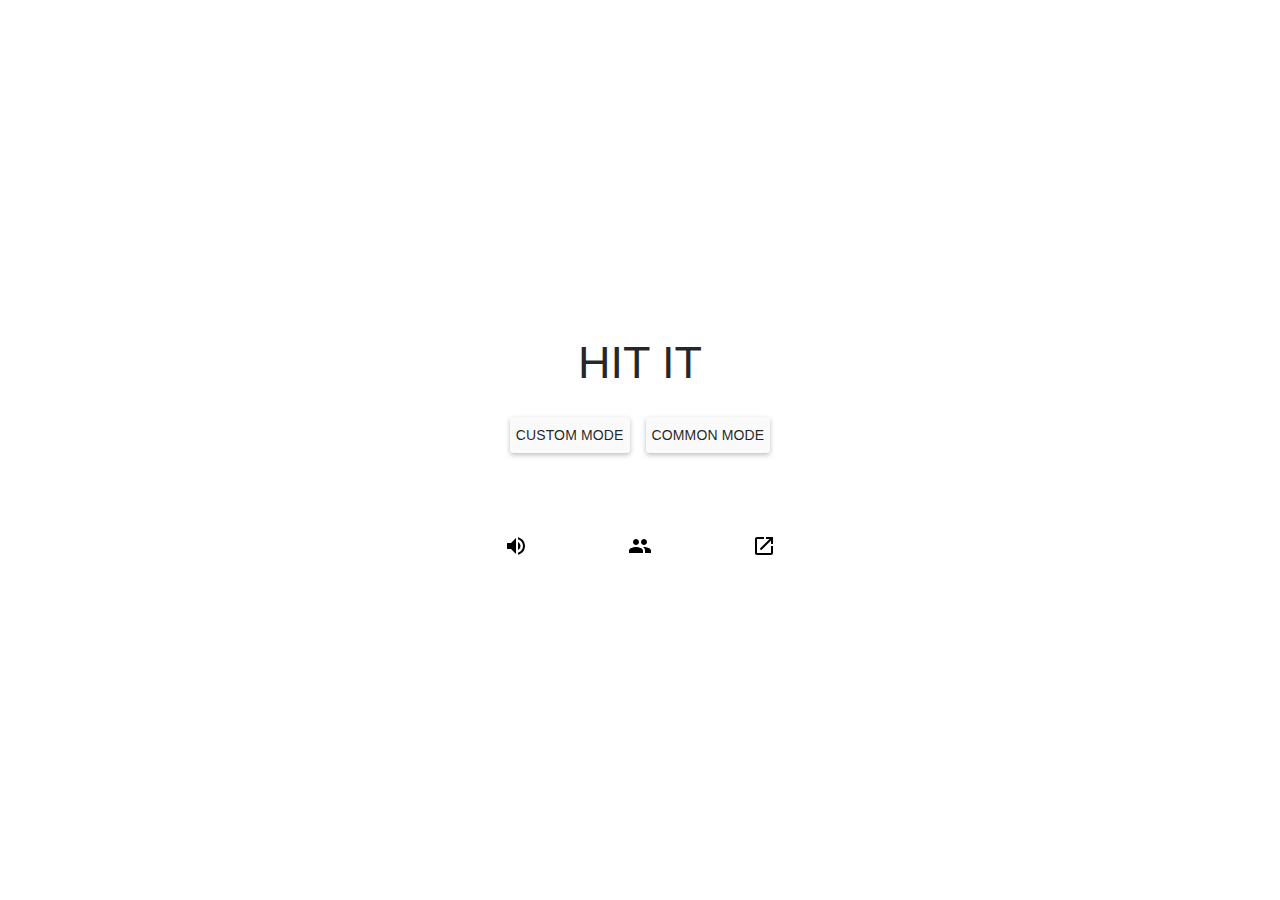
<file: index.html>
<!DOCTYPE HTML>
<html lang="en" data-ng-app="StarterApp">
<head>
    <meta charset="UTF-8">
    <meta name="viewport" content="initial-scale=1"/>
    <meta name="viewport" content="width=device-width, initial-scale=1, user-scalable=no"/>
    <meta name="apple-mobile-web-app-capable" content="yes"/>
    <meta name="apple-mobile-web-app-status-bar-style" content="black"/>
    <meta name="format-detection" content="telephone=no, email=no"/>
    <meta name="viewport" content="width=device-width, initial-scale=1, user-scalable=no"/>
    <meta name="apple-mobile-web-app-capable" content="yes"/>
    <!-- 删除苹果默认的工具栏和菜单栏 -->
    <meta name="apple-mobile-web-app-status-bar-style" content="black"/>
    <!-- 设置苹果工具栏颜色 -->
    <meta name="format-detection" content="telphone=no, email=no"/>
    <!-- 忽略页面中的数字识别为电话，忽略email识别 -->
    <!-- 启用360浏览器的极速模式(webkit) -->
    <meta name="renderer" content="webkit">
    <!-- 避免IE使用兼容模式 -->
    <meta http-equiv="X-UA-Compatible" content="IE=edge">
    <!-- 针对手持设备优化，主要是针对一些老的不识别viewport的浏览器，比如黑莓 -->
    <meta name="HandheldFriendly" content="true">
    <!-- 微软的老式浏览器 -->
    <meta name="MobileOptimized" content="320">
    <!-- uc强制竖屏 -->
    <meta name="screen-orientation" content="portrait">
    <!-- QQ强制竖屏 -->
    <meta name="x5-orientation" content="portrait">
    <!-- UC强制全屏 -->
    <meta name="full-screen" content="yes">
    <!-- QQ强制全屏 -->
    <meta name="x5-fullscreen" content="true">
    <!-- UC应用模式 -->
    <meta name="browsermode" content="application">
    <!-- QQ应用模式 -->
    <meta name="x5-page-mode" content="app">
    <!-- windows phone 点击无高光 -->
    <meta name="msapplication-tap-highlight" content="no">
    <!-- 适应移动端end -->
    <title>MagicCube</title>

    <link rel="stylesheet" href="css/angular-material.css">
    <link rel="stylesheet" href="css/v1.css">
</head>
<body layout="row" layout-align="center center" ng-controller="AppCtrl" id="mybody" flex-order-sm>
<div ng-controller="AppCtrl" id="controlPanel">
    <div class="md-display-2" layout="row" layout-align="center">HIT IT</div>

    <div class="md-chip-content">
        <section layout="row" layout-sm="column" layout-align="center center" class="section md-raised">
            <md-button class="md-raised" id="customGameButton">CUSTOM MODE</md-button>
            <br>
            <md-button class="md-raised" id="commonGameButton">COMMON MODE</md-button>
        </section>
        <br>
        <br>
        <section layout="row" layout-align="center center">
            <md-button class="md-icon-button md-primary" ng-click="toggle()" aria-label="Settings">
                <md-icon md-svg-icon="svg/{{volume}}"></md-icon>
            </md-button>
            <md-button class="md-icon-button md-accent" aria-label="Favorite" ng-click="showAdvanced($event)" flex
                       flex-md="100">
                <md-icon md-svg-icon="svg/ic_people_black_24px.svg"></md-icon>
            </md-button>
            <md-button class="md-icon-button" aria-label="More">
                <md-icon md-svg-icon="svg/ic_launch_black_24px.svg"></md-icon>
            </md-button>
        </section>
    </div>
</div>
<script src="./js/angular.min.js"></script>
<script src="./js/angular-material.min.js"></script>
<script src="./js/angular-aria.min.js"></script>
<script src="./js/angular-animate.min.js"></script>
<script src="./js/AppCtrl.js"></script>
<script src="three.min.js"></script>
<script src="constant.js"></script>
<script src="Cube.js"></script>
<script src="MagicCube.js"></script>
<script>
    window.onload = function () {
        var customGameButton = document.getElementById('customGameButton');
        var commonGameButton = document.getElementById('commonGameButton');

        customGameButton.onclick = function () {
            var ctrlPanel = document.getElementById('controlPanel');
            var canvasGame = document.createElement('canvas');
            ctrlPanel.style.display = 'none';
            document.body.appendChild(canvasGame);
            canvasGame.setAttribute('id', 'myCanvas');

            var magicCube = new MagicCube('myCanvas',true);
            magicCube.start();

        };

        commonGameButton.onclick = function () {
            var ctrlPanel = document.getElementById('controlPanel');
            var canvasGame = document.createElement('canvas');
            document.body.replaceChild(canvasGame, ctrlPanel);
            canvasGame.setAttribute('id', 'myCanvas');

            var magicCube = new MagicCube('myCanvas');
            magicCube.start();

        }
    }
</script>
</body>
</html>
</file>
<file: css/v1.css>
* {
    margin: 0;
    padding: 0;
}

input, button, select, textarea {
    outline: none
}

*:focus {
    outline: none;
}

html, body {
    width: 100%;
    height: 100%;
}


#myCanvas {
    width: 100%;
    height: 100%;
}

.section {
    border-radius: 3px;
    text-align: center;
    margin: 1em;
    position: relative !important;
    padding-bottom: 10px;
    background: inherit;
}

.label {
    position: absolute;
    bottom: 5px;
    left: 7px;
    font-size: 14px;
    opacity: 0.54;
}

@font-face {
    font-family: 'Material Icons';
    font-style: normal;
    font-weight: 400;
    src: local('Material Icons'), local('MaterialIcons-Regular'), url(https://fonts.gstatic.com/s/materialicons/v7/2fcrYFNaTjcS6g4U3t-Y5RV6cRhDpPC5P4GCEJpqGoc.woff) format('woff');
}

.material-icons {
    font-family: 'Material Icons';
    font-weight: normal;
    font-style: normal;
    font-size: 24px;
    line-height: 1;
    text-transform: none;
    display: inline-block;
    text-rendering: optimizeLegibility;
    -webkit-font-smoothing: antialiased;
}
</file>
